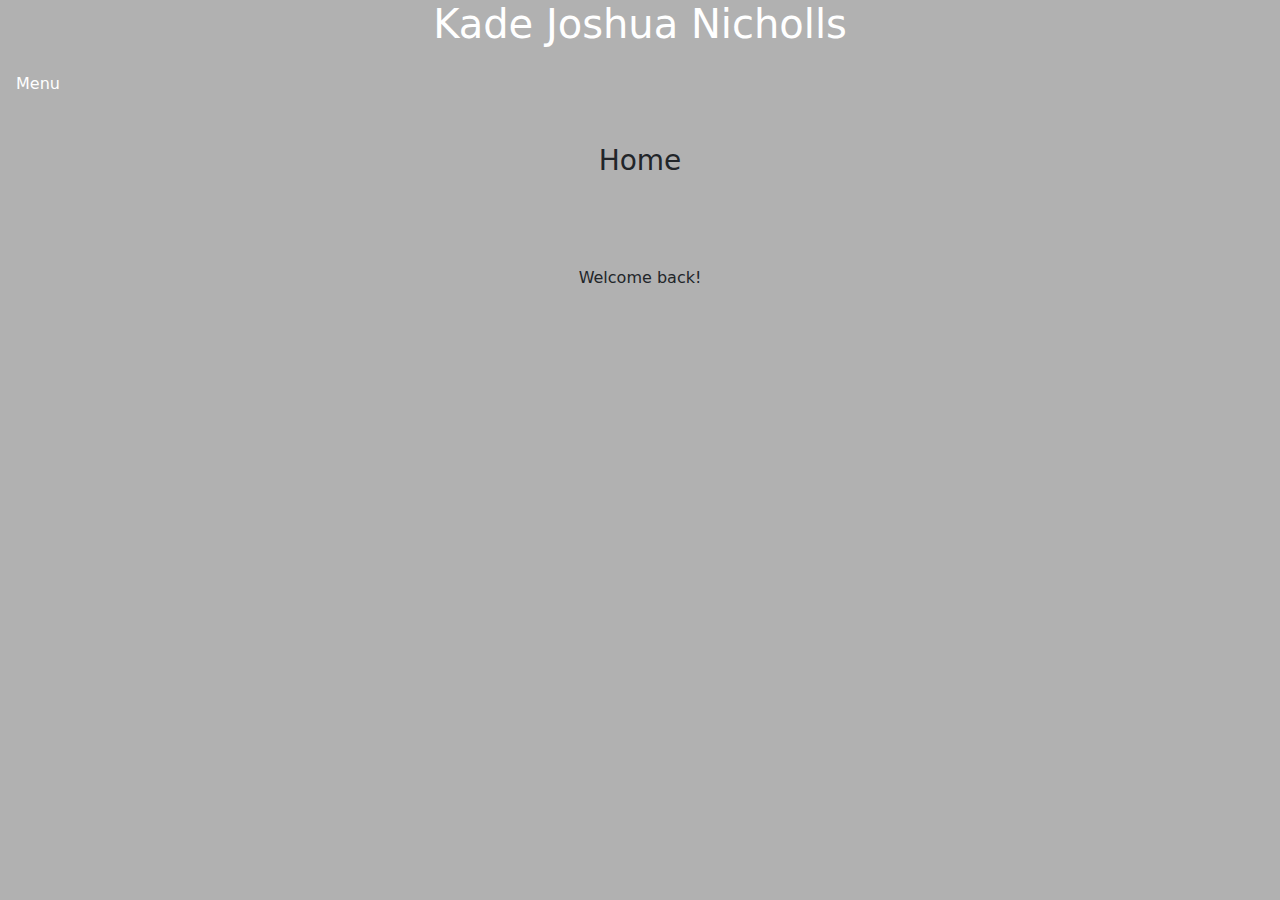
<file: Home.html>
<!DOCTYPE html> 
<html lang="en">
<head>
    <title>Portfolio</title>
    <meta name="viewport" content="width=device-width, initial-scale=1">
    <link rel="stylesheet" href="bootstrap.css">
</head>


<body>
    
 
    
    
    <main>
        <h1 id="my_title"> Kade Joshua Nicholls</h1>
        <div class="dropdown">
            <button class="dropbtn">Menu</button>
            <div class="dropdown-content">
                <a href="file:///Users/kadenicholls/Documents/GitHub/WebsiteWork/Home.html">Home</a>
                <a href="file:///Users/kadenicholls/Documents/GitHub/WebsiteWork/Info.html">Info</a>
                <a href="file:///Users/kadenicholls/Documents/GitHub/WebsiteWork/Links.html">Links</a>
            </div>
          </div>

        <section>
        <h3>Home</h3>
        <p>Welcome back!</p>
        </section>
    </main>
    
</body>

</html>
</file>
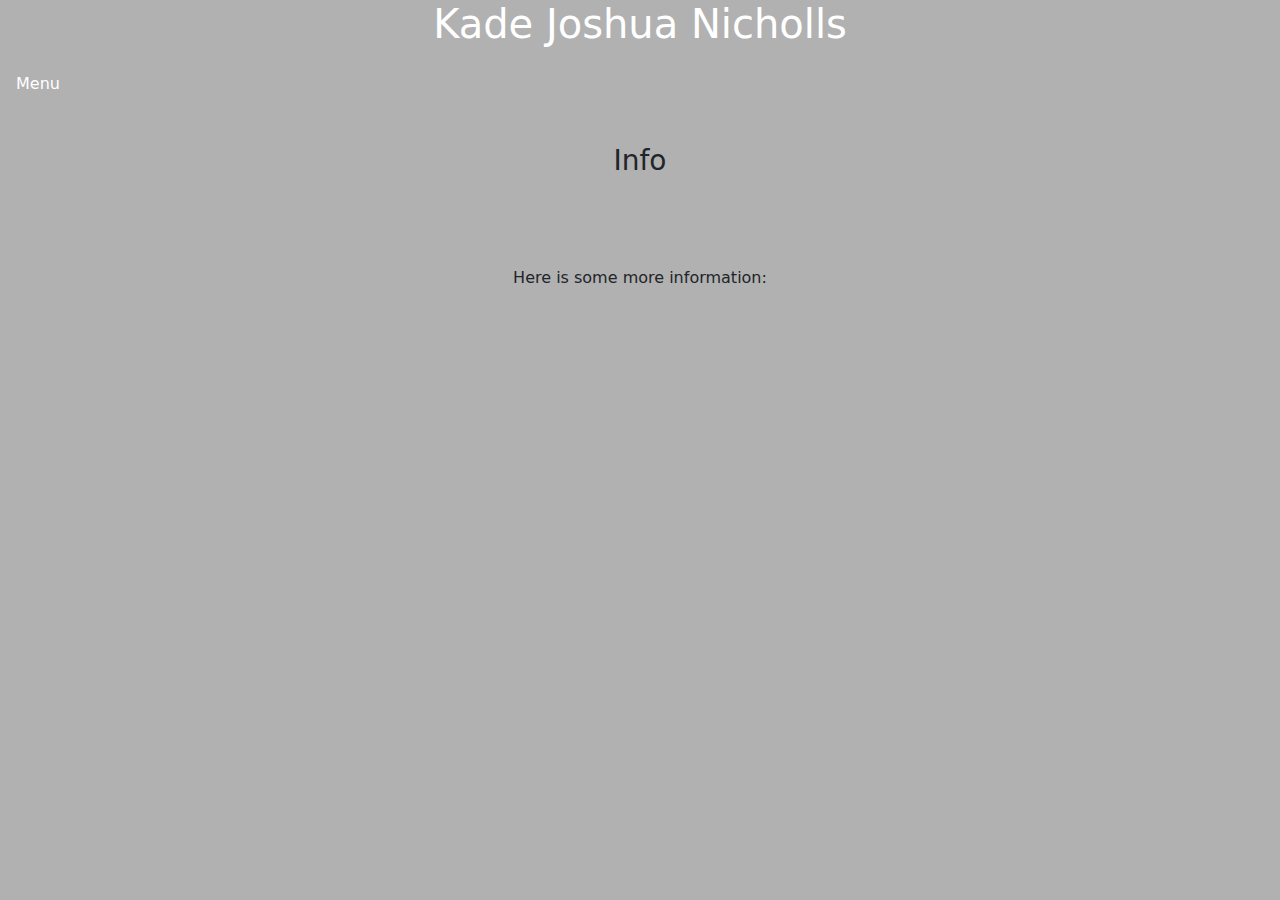
<file: Info.html>
<!DOCTYPE html> 
<html lang="en">
<head>
    <title>Portfolio</title>
    <meta name="viewport" content="width=device-width, initial-scale=1">
    <link rel="stylesheet" href="bootstrap.css">
</head>


<body>
    
 
    
    
    <main>
        <h1 id="my_title"> Kade Joshua Nicholls</h1>
        <div class="dropdown">
            <button class="dropbtn">Menu</button>
            <div class="dropdown-content">
                <a href="file:///Users/kadenicholls/Documents/GitHub/WebsiteWork/Home.html">Home</a>
                <a href="file:///Users/kadenicholls/Documents/GitHub/WebsiteWork/Info.html">Info</a>
                <a href="file:///Users/kadenicholls/Documents/GitHub/WebsiteWork/Links.html">Links</a>
            </div>
          </div>

        <section>
        <h3>Info</h3>
        <p>Here is some more information:</p>
        </section>
    </main>
    
</body>

</html>
</file>
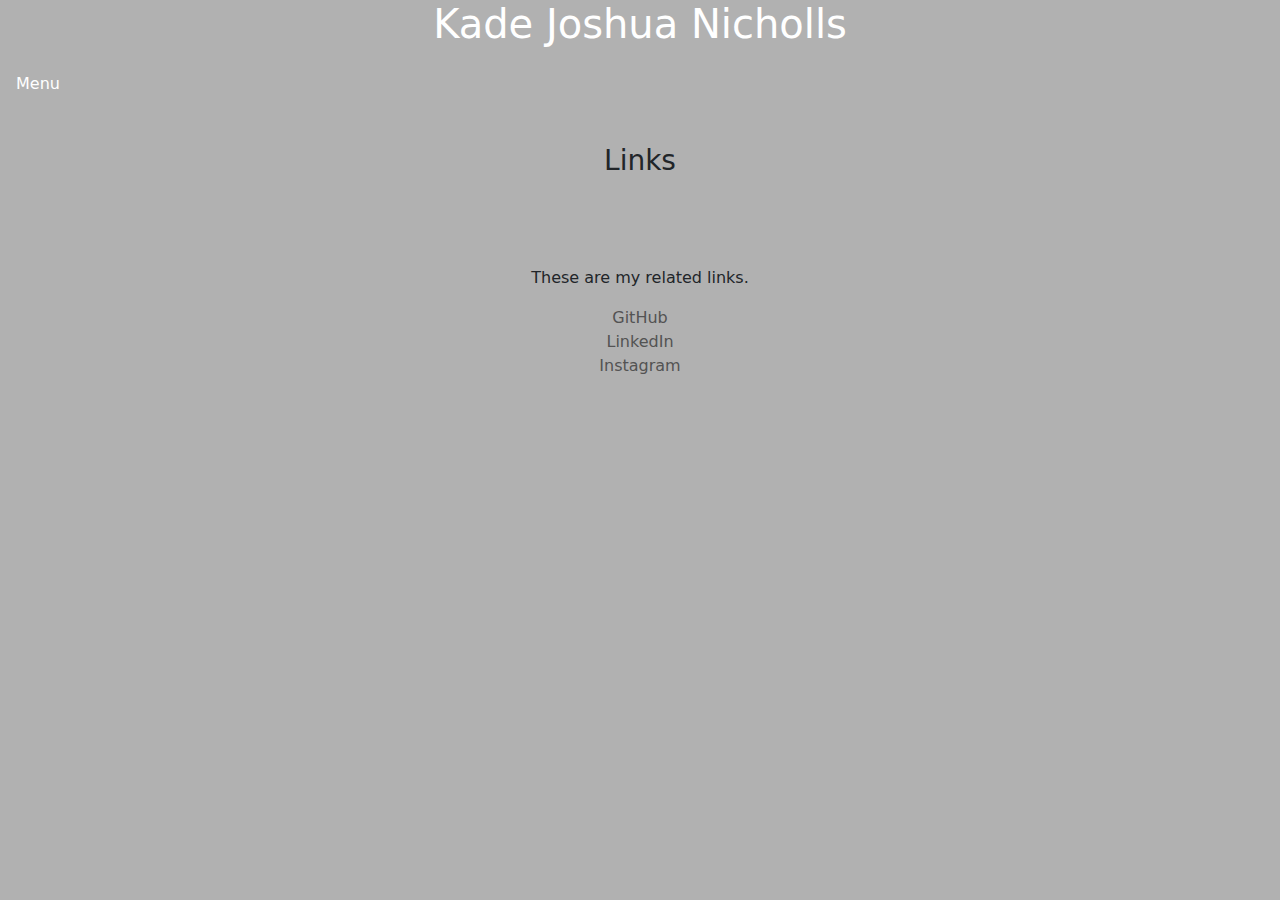
<file: Links.html>
<!DOCTYPE html> 
<html lang="en">
<head>
    <title>Portfolio</title>
    <meta name="viewport" content="width=device-width, initial-scale=1">
    <link rel="stylesheet" href="bootstrap.css">
</head>


<body>
    
 
    
    
    <main>
        <h1 id="my_title"> Kade Joshua Nicholls</h1>
        <div class="dropdown">
            <button class="dropbtn">Menu</button>
            <div class="dropdown-content">
                <a href="file:///Users/kadenicholls/Documents/GitHub/WebsiteWork/Home.html">Home</a>
                <a href="file:///Users/kadenicholls/Documents/GitHub/WebsiteWork/Info.html">Info</a>
                <a href="file:///Users/kadenicholls/Documents/GitHub/WebsiteWork/Links.html">Links</a>
            </div>
          </div>

        <section>
        <h3>Links</h3>
        <p>These are my related links.</p>
        <ul>
        <li><a href="https://github.com/KJNProgramming">GitHub</a></li>
        <li><a href="https://www.linkedin.com/in/kadenicholls/">LinkedIn</a></li>
        <li><a href="https://www.instagram.com/kadenicholls/">Instagram</a></li>
        </ul>
        </section>
    </main>
    
</body>

</html>
</file>
